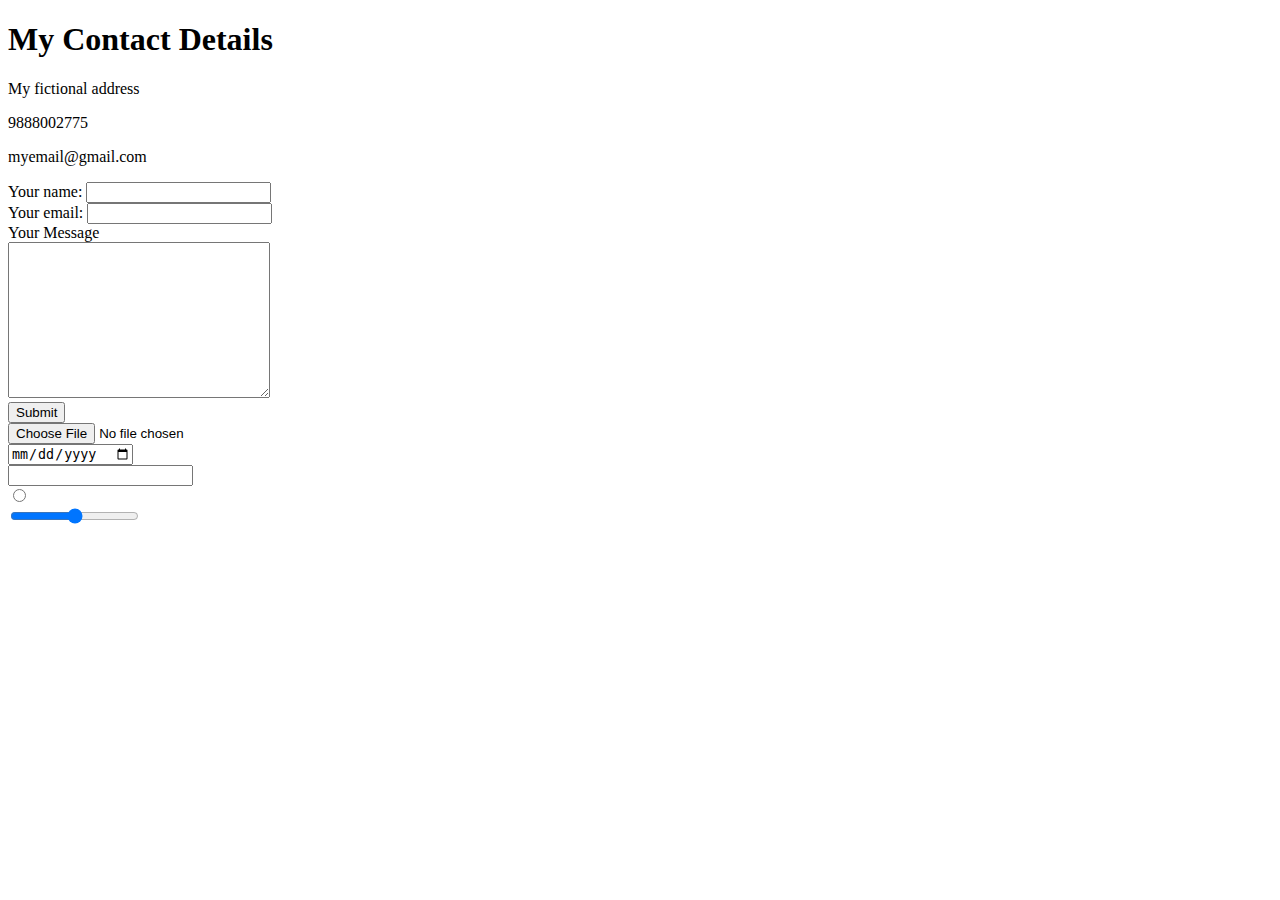
<file: contact-me.html>
<!DOCTYPE html>
<html lang="en" dir="ltr">
  <head>
    <meta charset="utf-8">
    <title>Contact me</title>
  </head>
  <body>
    <h1>My Contact Details</h1>
    <p>My fictional address</p>
    <p>9888002775</p>
    <p>myemail@gmail.com</p>

    <form action="mailto:jatintuteja.1998@gmail.com" method="post" enctype="text/plain">
      <label>Your name:</label>
        <input type="text" name="Your name" value=""><br>
      <label>Your email:</label>
        <input type="email" name="Your email" value=""><br>
      <label>Your Message</label><br>
          <textarea name="yourMessage" rows="10" cols="30"></textarea><br>
      <input type="submit" name=""><br>
      <input type="file" name="" value="" accept="image/png, image/jpeg"><br>
      <input type="date" name="" value=""><br>
      <input type="datetime" name="" value=""><br>
      <input type="radio" name="" value=""><br>
      <input type="range" name="" value="">
    </form>

  </body>
</html>
</file>
